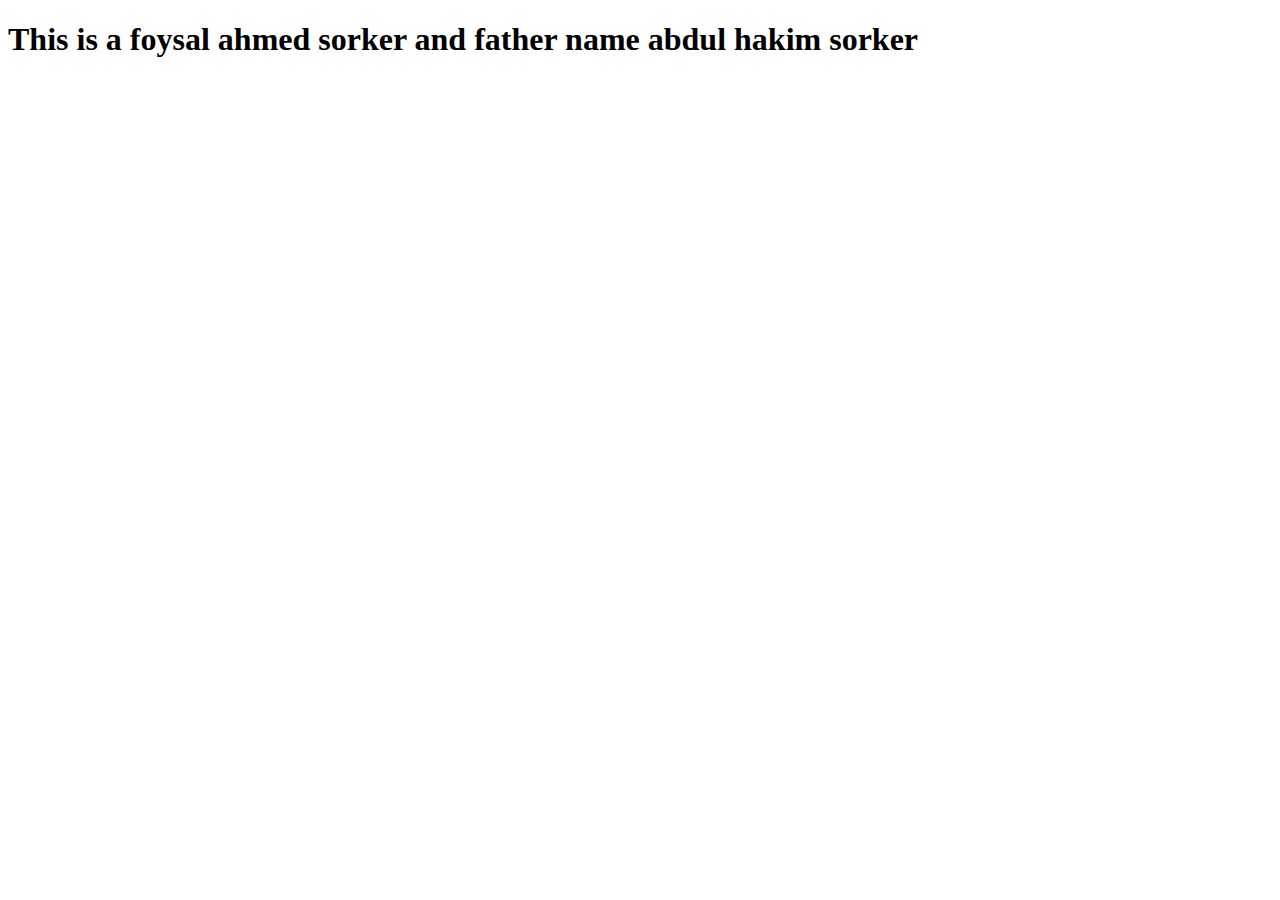
<file: index.html>
<!DOCTYPE html>
<html lang="en">
<head>
    <meta charset="UTF-8">
    <meta http-equiv="X-UA-Compatible" content="IE=edge">
    <meta name="viewport" content="width=device-width, initial-scale=1.0">
    <title>Document</title>
</head>
<body>
    <h1>This is a foysal ahmed sorker and father name abdul hakim sorker</h1>
   
</body>
</html>
</file>
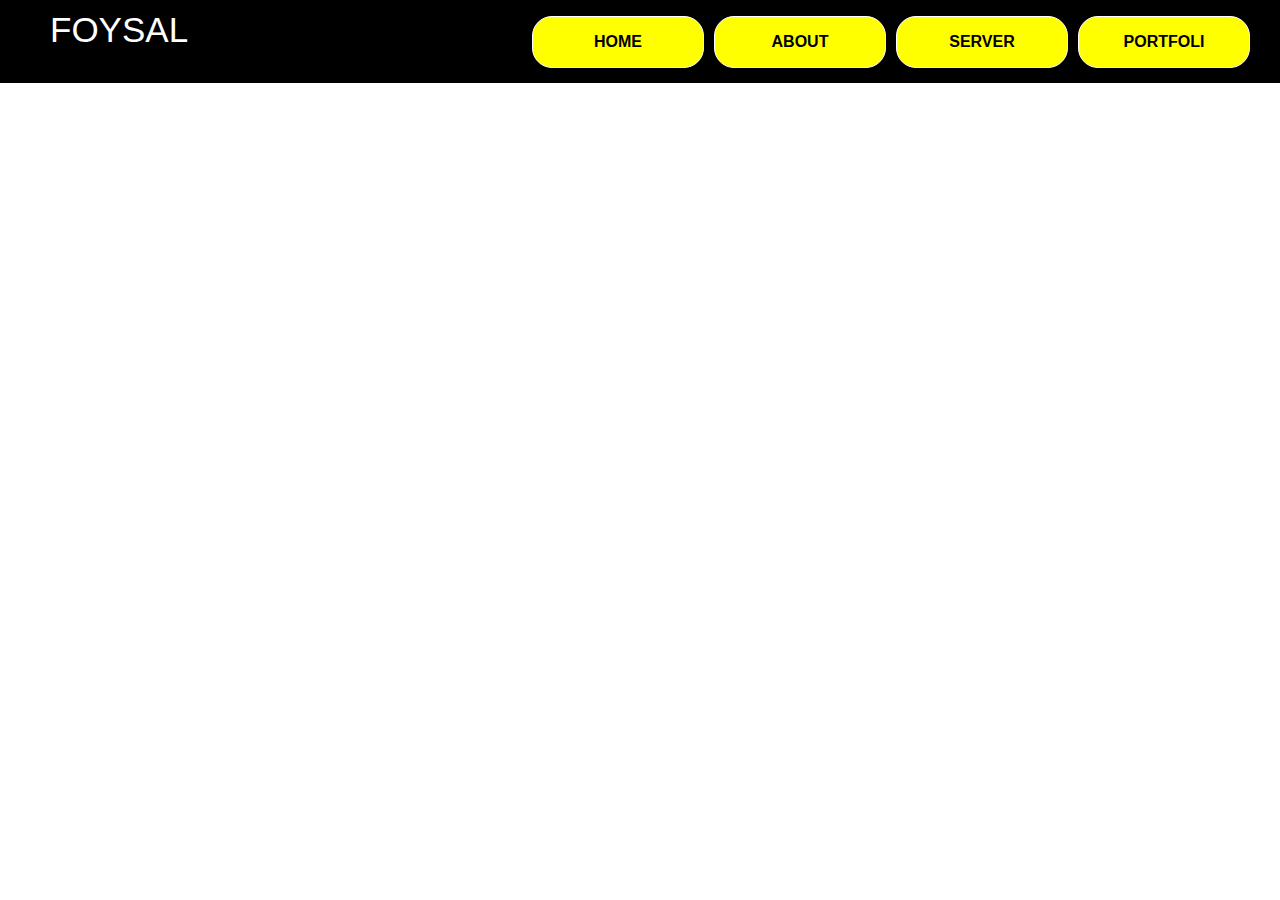
<file: FontEnd project/google home page/copy_navbar/index.html>
<!DOCTYPE html>
<html lang="en">

<head>
  <meta charset="UTF-8">
  <meta http-equiv="X-UA-Compatible" content="IE=edge">
  <meta name="viewport" content="width=device-width, initial-scale=1.0">
  <title>copy navber</title>
  <link rel="stylesheet" href="./style.css">
</head>

<body>
  <header>
    <div class="logo">
      foysal
    </div>
    <div class="navbar">
      <ul>
        <li><a href="#">home</a></li>
        <li><a href="#">about</a></li>
        <li><a href="#">server</a>
          <ul>
            <li>dataentry</li>
            <li>graphics design</li>
            <li>web design</li>
          </ul>
        </li>
        <li><a href="#">portfoli</a></li>
      </ul>
    </div>
  </header>
</body>

</html>
</file>
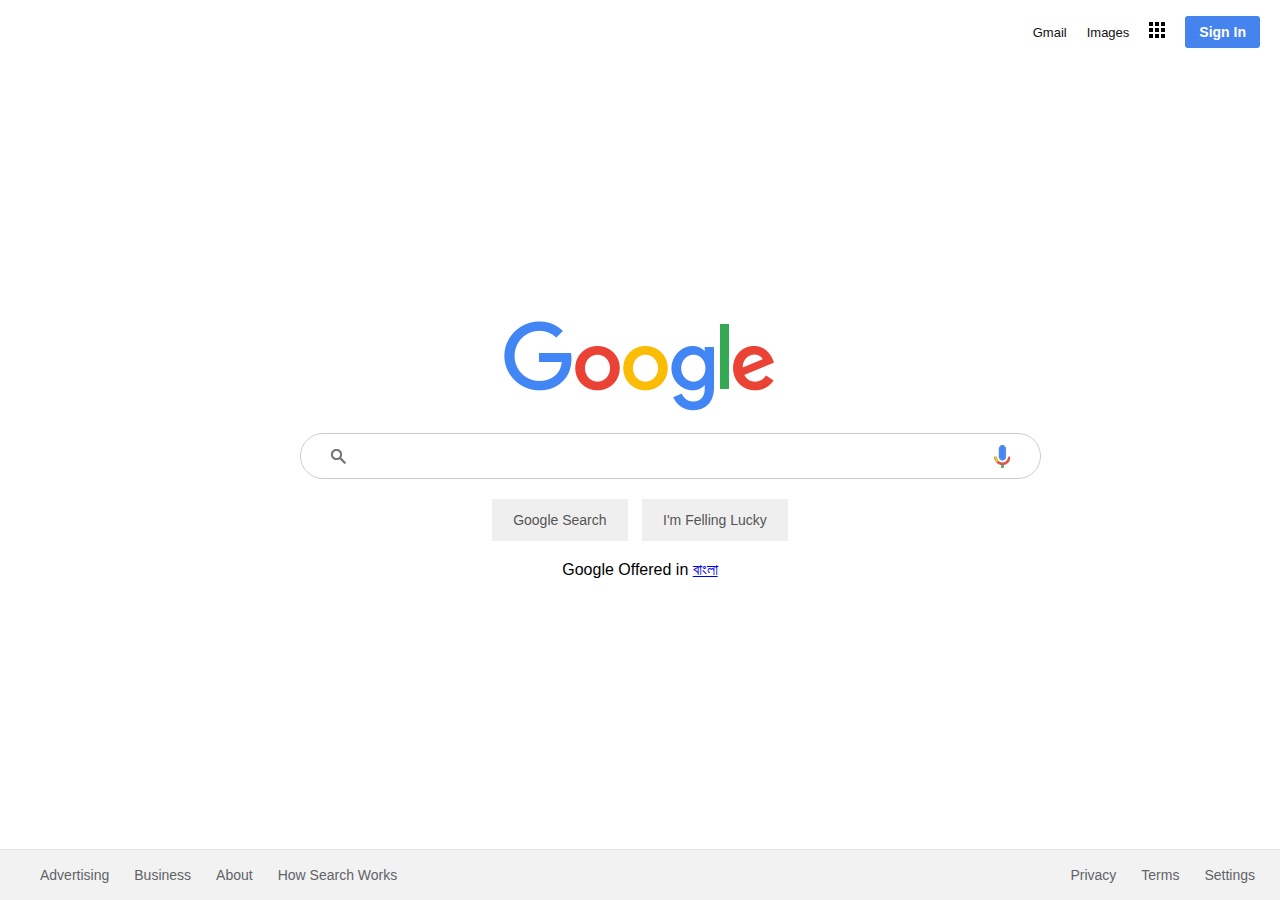
<file: FontEnd project/google home page/Google-Project/index.html>
<!DOCTYPE html>
<html lang="en">
<head>
    <meta charset="UTF-8">
    <meta http-equiv="X-UA-Compatible" content="IE=edge">
    <meta name="viewport" content="width=device-width, initial-scale=1.0">
    <link rel="stylesheet" href="style.css">
    <title>Google</title>
</head>
<body>
    <section>
        <header>
            <ul>
                <li><a href="#">Gmail</a></li>
                <li><a href="#">Images</a></li>
                <li><a href="#"><img src="bars.png"></a></li>
                <li><button>Sign In</button></li>
            </ul>
        </header>
        <div class="main">
            <img src="google.png" alt="Google">
            <div class="searchbox">
                <input type="text" class="search">
                <div class="icons">
                    <div><img src="search.png"></div>
                    <div><img src="mic.png"></div>
                </div>
            </div>
            <div class="buttons">
                <button>Google Search</button>
                <button>I'm Felling Lucky</button>
            </div>
            <div class="lang">
                Google Offered in <a href="#">বাংলা</a>
            </div>
        </div>
        <div class="footer">
            <div class="row">
                <ul>
                    <li><a href="#">Advertising</a></li>
                    <li><a href="#">Business</a></li>
                    <li><a href="#">About</a></li>
                    <li><a href="#">How Search Works</a></li>
                </ul>
                <ul>
                    <li><a href="#">Privacy</a></li>
                    <li><a href="#">Terms</a></li>
                    <li><a href="#">Settings</a></li>
                </ul>
            </div>
        </div>
    </section>
</body>
</html>
</file>
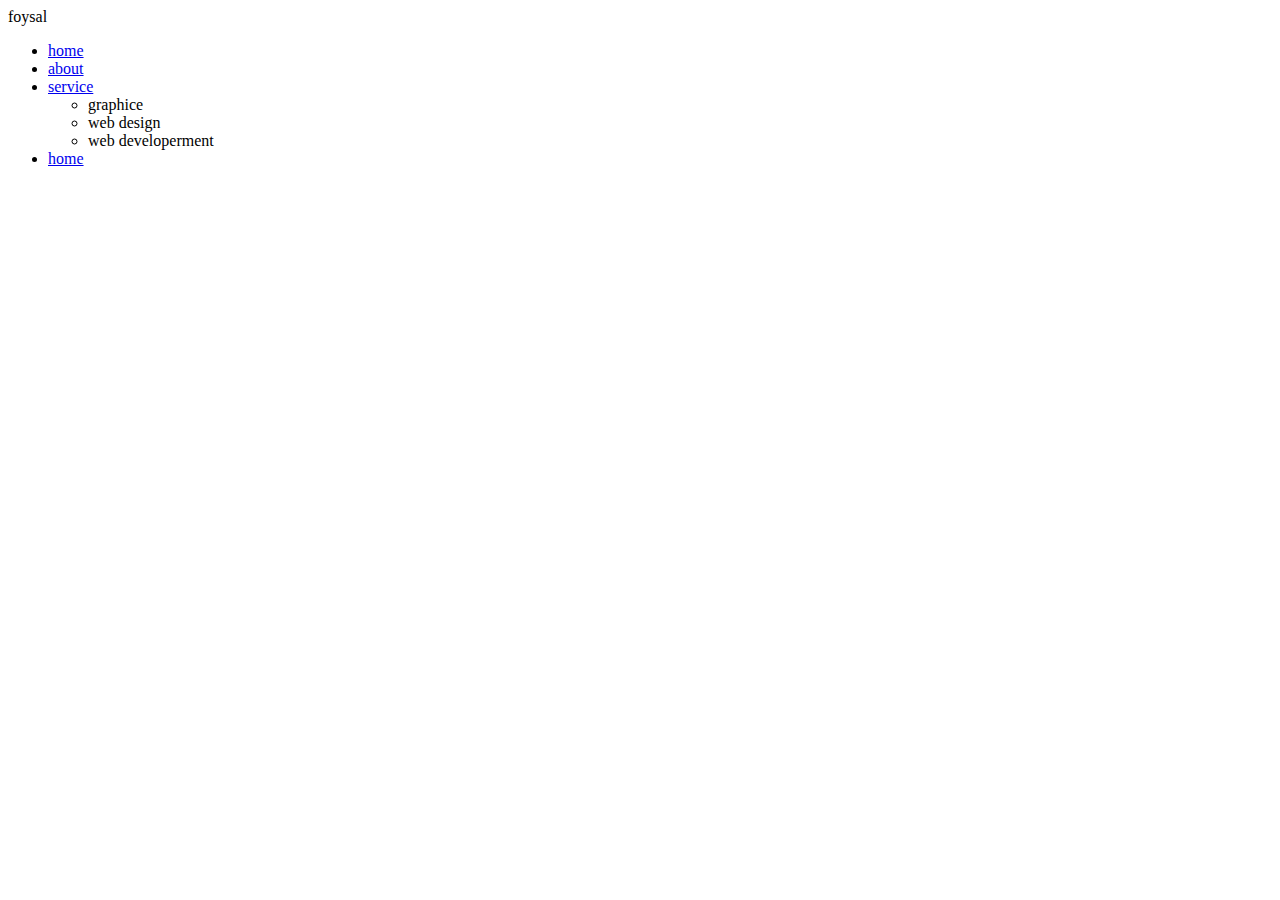
<file: FontEnd project/google home page/navbar/index.html>
<!DOCTYPE html>
<html lang="en">

<head>
  <meta charset="UTF-8">
  <meta http-equiv="X-UA-Compatible" content="IE=edge">
  <meta name="viewport" content="width=device-width, initial-scale=1.0">
  <title>Document</title>
  <link rel="stylesheet" href="./style.css">
</head>

<body>
  <header>
    <div class="logo">
      foysal
    </div>
    <div class="navbar">
      <ul>
        <li><a href="#">home</a></li>
        <li><a href="#">about</a></li>
        <li><a href="#">service</a>
          <ul>
            <li>graphice</li>
            <li>web design</li>
            <li>web developerment</li>
          </ul>
        </li>
        <li><a href="#">home</a></li>
      </ul>
    </div>
  </header>
</body>

</html>
</file>
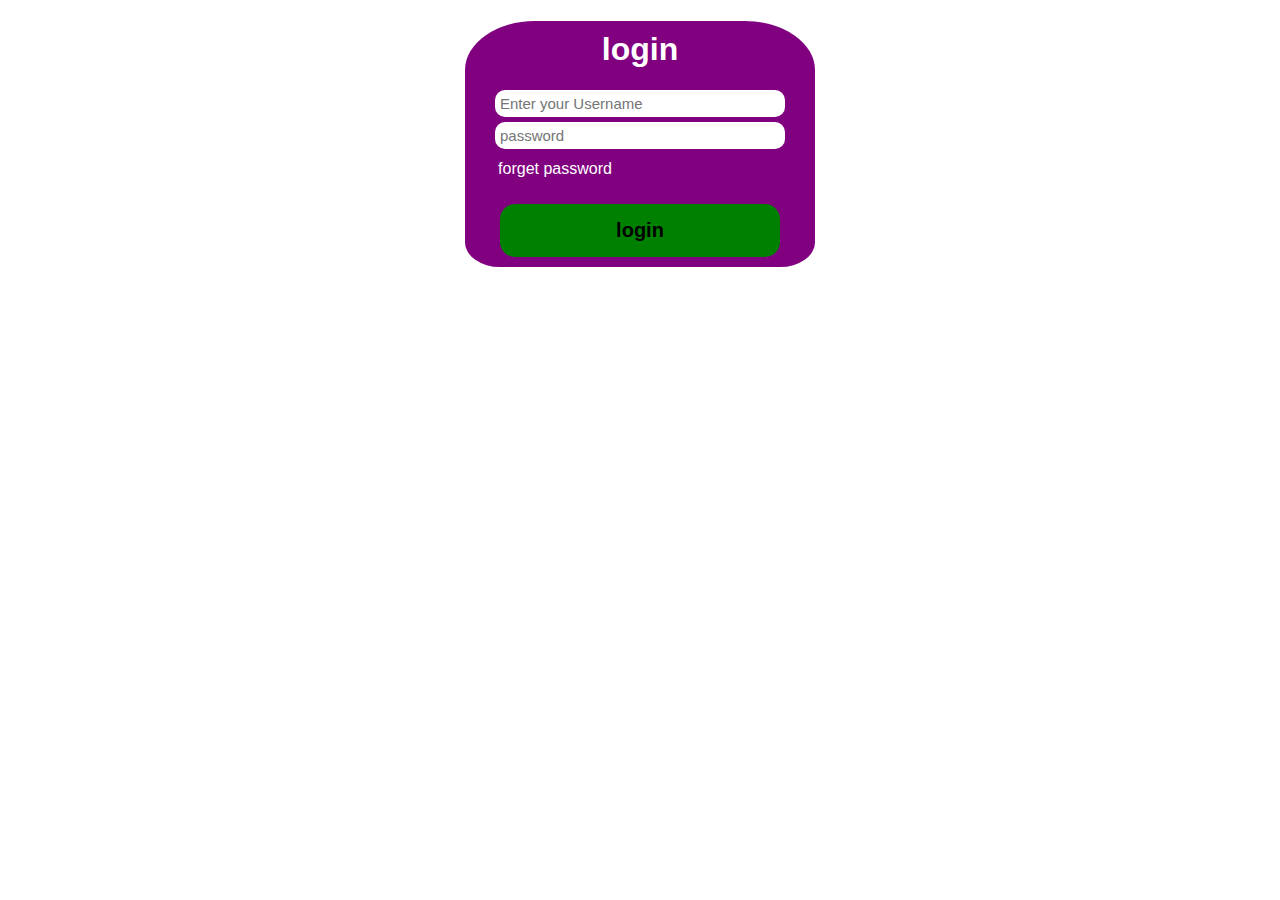
<file: FontEnd project/google home page/form/form.html>
<!DOCTYPE html>
<html lang="en">

<head>
  <meta charset="UTF-8">
  <meta http-equiv="X-UA-Compatible" content="IE=edge">
  <meta name="viewport" content="width=device-width, initial-scale=1.0">
  <title>html css form || simcity F</title>
  <link rel="stylesheet" href="./form.css">
</head>

<body>
  <div class="form">
    <h1>login</h1>
    <form action="" class="input">
      <input type="text" placeholder="Enter your Username"><br>
      <input type="password" placeholder="password">
      <p class="forget_password">forget password</p>
      <button class="btn_login">login</button>

    </form>
  </div>
</body>

</html>
</file>
<file: FontEnd project/google home page/copy_navbar/style.css>
body {
  margin: 0;
  padding: 0;
  box-sizing: border-box;
  font-family: Arial, Helvetica, sans-serif;
}
header {
  width: 100%;
  background-color: black;
  color: white;
  display: flex;
  padding-bottom: 15px;
}
.logo {
  font-size: 35px;
  text-transform: uppercase;
  margin-top: 10px;
  margin-left: 50px;
}
.navbar {
  margin-left: auto;
  margin-right: 20px;
}
.navbar ul {
  list-style-type: none;
}
.navbar ul li {
  font-size: 16px;
  width: 170px;
  height: 50px;
  background-color: yellow;
  color: black;
  border: 1px solid white;
  border-radius: 20px;
  float: left;
  font-weight: bold;
  text-align: center;
  line-height: 50px;
  transition: 1s;
  margin-right: 10px;
}
.navbar ul li:hover {
  background-color: red;
  padding: 5px;
}
.navbar ul li a {
  text-decoration: none;
  text-transform: uppercase;
  color: black;
}
.navbar ul ul {
  display: none;
}
.navbar ul li:hover > ul {
  display: block;
  position: relative;
  left: -40px;
}
</file>
<file: FontEnd project/google home page/Google-Project/style.css>
body{
    margin: 0;
    padding: 0;
    box-sizing: border-box;
    font-family: Arial, Helvetica, sans-serif;
}
section{
    position: relative;
    width: 100%;
    display: flex;
    justify-content: center;
    align-items: center;
    min-height: 100vh;
}
section header{
    position: absolute;
    top: 0;
    width: 100%;
    display: flex;
    justify-content: flex-end;
    margin-right: 40px;
}
section header ul{
    display: flex;
    justify-content: center;
    align-items: center;
}
section header ul li{
    list-style: none;
    margin-left: 20px;
}
section header ul li a{
    color: #111;
    text-decoration: none;
    font-size: 13px;
}
section header ul li button{
    background: #4584ef;
    border: none;
    outline: none;
    padding: 8px 14px;
    color: #fff;
    font-size: 14px;
    font-weight: bold;
    border-radius: 3px;
    cursor: pointer;
}
section .main{
    width: 680px;
    display: flex;
    flex-direction: column;
    justify-content: center;
    align-items: center;
}
section .main .searchbox{
    position: relative;
    width: 100%;
    margin-top: 20px;
}
section .main .searchbox .search{
    width: 98%;
    padding: 13px;
    padding-left: 60px;
    border-radius: 30px;
    border: 1px solid #ccc;
    outline: none;
    font-size: 16px;
}
section .main .searchbox .icons{
    position: absolute;
    top: 0;
    width: 100%;
    display: flex;
    padding: 12px 30px;
    justify-content: space-between;
    align-items: center;
    pointer-events: none;
}
section .main .buttons{
    margin-top: 20px;
}
section .main .buttons button{
    margin: 0 5px;
    padding: 12px 20px;
    color: #555;
    font-size: 14px;
    border: none;
    cursor: pointer;
    border: 1px solid transparent;
    outline: none;
}
section .main .buttons button:hover{
    border: 1px solid #ccc;
}
section .main .lang{
    margin-top: 20px;
}
section .footer{
    position: absolute;
    bottom: 0;
    left: 0;
    width: 100%;
    background: #f2f2f2;
}
section .footer .row{
    display: flex;
    justify-content: space-between;
    border-top: 1px solid rgba(0, 0, 0, 0.05);
}
section .footer .row ul{
    display: flex;
}
section .footer .row ul li{
    list-style: none;
}
section .footer .row ul li a{
    text-decoration: none;
    font-size: 14px;
    color: #5f6368;
    margin-right: 25px;
}


/*Desktop*/
@media (min-width:1024px){

}

/*Tablet View*/
@media (min-width:769px) and (max-width:1023px){
    section header ul li button{
        background-color: tomato;
    }
}



/*Mobile View*/
@media (max-width:768px){
    section .main .searchbox .search{
        width: 78%;
    }
    section .main .searchbox .icons{
        width: 84%;
    }
    section .footer .row ul{
        display: block;
    }
    section header ul li button{
        background-color: blue;
    }
}
</file>
<file: FontEnd project/google home page/navbar/style.css>
/* body {
  margin: 0;
  padding: 0;
  box-sizing: border-box;
  font-family: Arial, Helvetica, sans-serif;
}
header {
  background-color: black;
  color: white;
  width: 100%;
  display: flex;
}
.logo {
  font-size: 35px;
  font-weight: bold;
  text-transform: uppercase;
  margin-top: 10px;
  margin-left: 50px;
}
.navbar {
}
.navbar ul {
  list-style-type: none;
}
.navbar ul li {
  font-size: 16px;
  color: black;
  background-color: yellow;
  height: 50px;
  border: 1px solid white;
  width: 170px;
  line-height: 50px;
  float: left;
  justify-content: center;
  text-align: center;
}
.navbar ul li:hover {
  background-color: red;
}
.navbar ul li a {
  text-decoration: none;
  color: black;
  font-weight: bold;
}
.navbar ul ul {
  display: none;
}
.navbar ul li:hover > ul {
  display: block;
  position: relative;
  left: -40px;
} */

//stop
/* body {
  margin: 0;
  padding: 0;
  box-sizing: border-box;
  background-color: #ddd;
}
header {
  width: 100%;
  background-color: black;
  color: white;
  display: flex;
}
.logo {
  font-family: Arial, Helvetica, sans-serif;
  font-size: 35px;
  text-decoration: none;
  font-weight: bold;
  margin-left: 50px;
  margin-top: 20px;
  text-transform: uppercase;
}
.navbar {
  display: flex;
  justify-content: center;
  align-items: center;
}
.navbar ul {
  list-style-type: none;
}
.navbar ul li {
  background-color: #262626;
  line-height: 50px;
  width: 170px;
  height: 50px;
  border: 1px solid #fff;
  text-align: center;
  float: left;
  color: #fff;
  font-size: 16px;
  text-transform: uppercase;
  font-weight: bold;
}
.navbar ul li:hover {
  background-color: yellow;
}
.navbar ul li a {
  text-decoration: none;
  color: aliceblue;
}
.navbar ul ul {
  display: none;
}
.navbar ul li:hover > ul {
  display: block;
} */
</file>
<file: FontEnd project/google home page/form/form.css>
body {
  margin: 0;
  padding: 0;
  box-sizing: border-box;
  font-family: Arial, Helvetica, sans-serif;
}
.form {
  background-color: purple;
  width: 350px;
  height: auto;
  margin: auto auto;
  border-radius: 20% 20% 10% 10%;
}
.form h1 {
  text-align: center;
  color: white;
  padding-top: 10px;
}
.input {
  text-align: center;
}
.input input {
  padding: 5px;
  width: 80%;
  margin-bottom: 5px;
  border: none;
  border-radius: 10px;
  font-size: 15px;
}
.input input:hover {
  padding: 10px;
}
.input input:focus-visible {
  border: 1px solid;
  border-color: red;
}
.btn_login {
  background-color: green;
  width: 80%;
  padding: 15px;
  border-radius: 15px;
  border: none;
  margin-bottom: 10px;
  font-size: 20px;
  font-weight: bold;
  transition: 1s;
}
.forget_password {
  position: relative;
  top: -10px;
  left: -85px;
  color: white;
}
.btn_login:hover {
  background-color: black;
  color: white;
}
</file>
